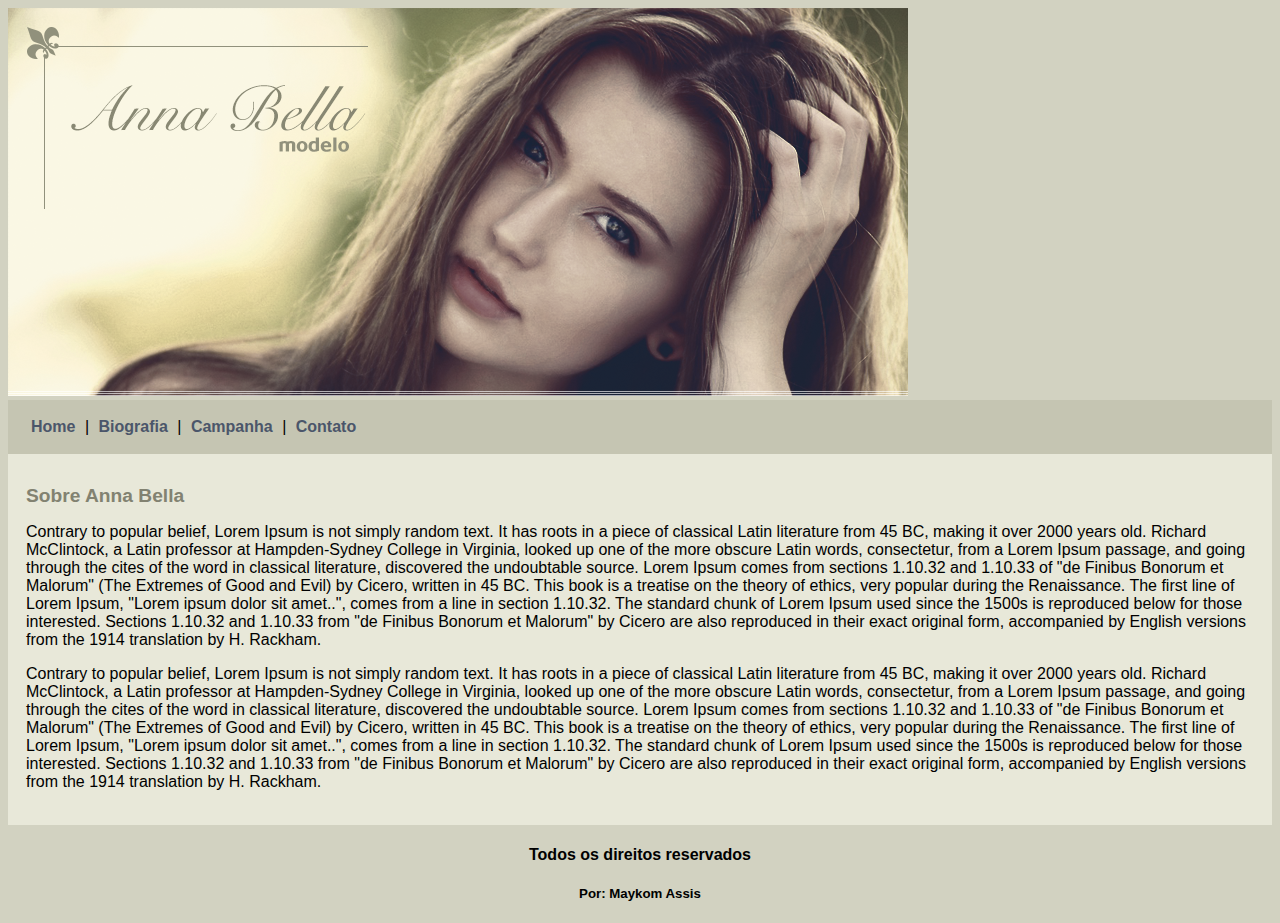
<file: index.html>
<!DOCTYPE html>

<html>

	<head>

		<meta charset="utf-8">
		<meta name="viewport" content="width=device-width, initial-scale=1">

		<title>Anna bela</title>

		<link rel="stylesheet" type="text/css" href="estilo.css">

	</head>

			<body>

				<div id="Prinpipal">

					<img src="imagens/capa.png">

				</div>	

				<div id="menu">
							<a href="index.html"> Home</a> |
							<a href="biografia.html"> Biografia</a>  |
							<a href="campanha.html"> Campanha</a>  |
							<a href="contato.html"> Contato</a>		 
				</div>

				<div id="conteudo">

					<h1>Sobre Anna Bella</h1>

						<p>
							Contrary to popular belief, Lorem Ipsum is not simply random text. It has roots in a piece of classical Latin literature from 45 BC, making it over 2000 years old. Richard McClintock, a Latin professor at Hampden-Sydney College in Virginia, looked up one of the more obscure Latin words, consectetur, from a Lorem Ipsum passage, and going through the cites of the word in classical literature, discovered the undoubtable source. Lorem Ipsum comes from sections 1.10.32 and 1.10.33 of "de Finibus Bonorum et Malorum" (The Extremes of Good and Evil) by Cicero, written in 45 BC. This book is a treatise on the theory of ethics, very popular during the Renaissance. The first line of Lorem Ipsum, "Lorem ipsum dolor sit amet..", comes from a line in section 1.10.32.

	The standard chunk of Lorem Ipsum used since the 1500s is reproduced below for those interested. Sections 1.10.32 and 1.10.33 from "de Finibus Bonorum et Malorum" by Cicero are also reproduced in their exact original form, accompanied by English versions from the 1914 translation by H. Rackham.
						</p>

						<p>
									Contrary to popular belief, Lorem Ipsum is not simply random text. It has roots in a piece of classical Latin literature from 45 BC, making it over 2000 years old. Richard McClintock, a Latin professor at Hampden-Sydney College in Virginia, looked up one of the more obscure Latin words, consectetur, from a Lorem Ipsum passage, and going through the cites of the word in classical literature, discovered the undoubtable source. Lorem Ipsum comes from sections 1.10.32 and 1.10.33 of "de Finibus Bonorum et Malorum" (The Extremes of Good and Evil) by Cicero, written in 45 BC. This book is a treatise on the theory of ethics, very popular during the Renaissance. The first line of Lorem Ipsum, "Lorem ipsum dolor sit amet..", comes from a line in section 1.10.32.

	The standard chunk of Lorem Ipsum used since the 1500s is reproduced below for those interested. Sections 1.10.32 and 1.10.33 from "de Finibus Bonorum et Malorum" by Cicero are also reproduced in their exact original form, accompanied by English versions from the 1914 translation by H. Rackham.
						</p>

				</div> <!-- fim do conteudo-->

				<div>
					
					<h4 class="rodape">Todos os direitos reservados</h4> 
					<h5 class="rodape">Por: Maykom Assis</h5>

				</div>

			</body>

</html>
</file>
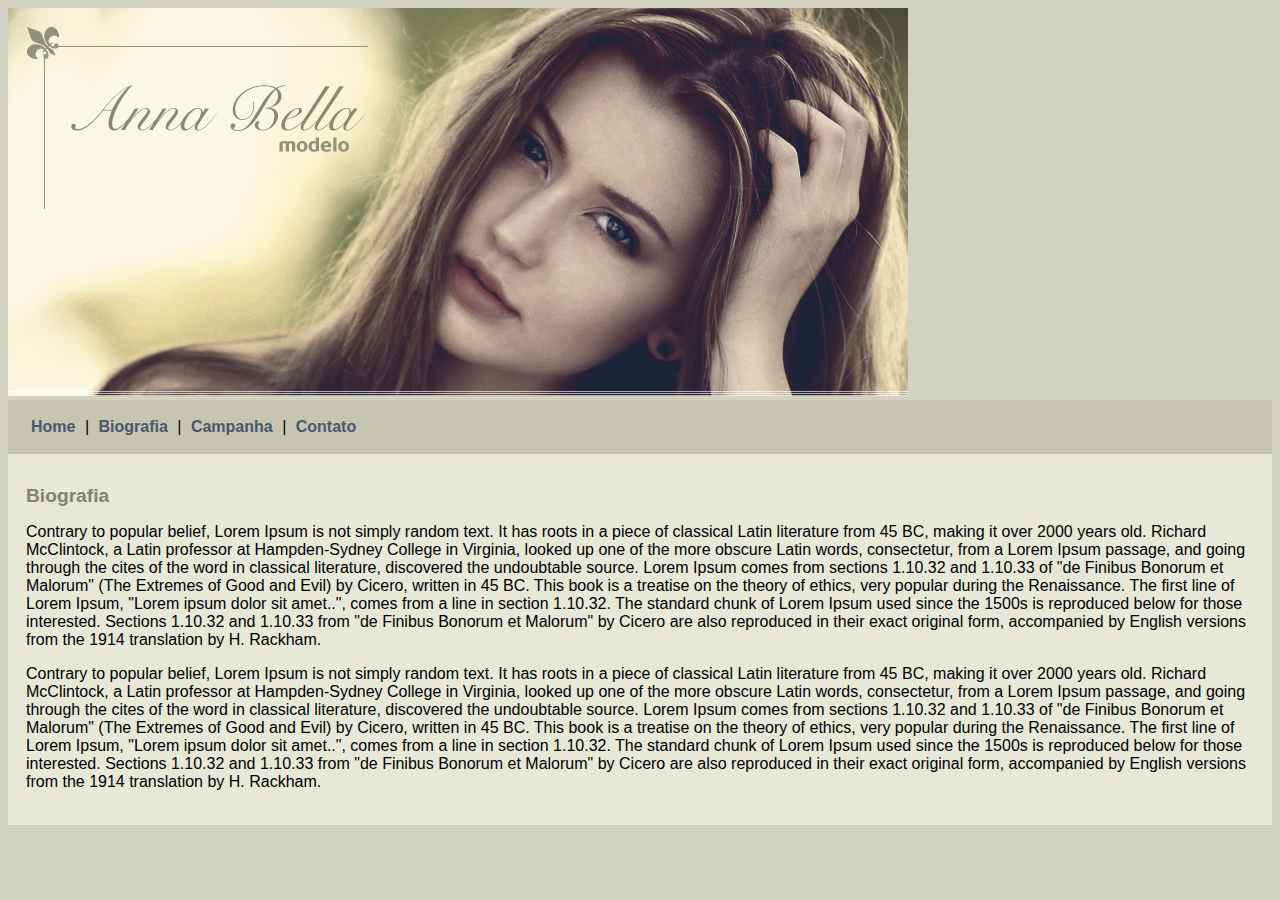
<file: biografia.html>
<!DOCTYPE html>

<html>

	<head>

		<meta charset="utf-8">
		<meta name="viewport" content="width=device-width, initial-scale=1">

		<title>Contato</title>

		<link rel="stylesheet" type="text/css" href="estilo.css">

	</head>

			<body>

				<div id="Prinpipal">

					<img src="imagens/capa.png">

				</div>	

				<div id="menu">
							<a href="index.html"> Home</a> |
							<a href="biografia.html"> Biografia</a>  |
							<a href="campanha.html"> Campanha</a>  |
							<a href="contato.html"> Contato</a>		 
				</div>

				<div id="conteudo">

					<h1>Biografia</h1>

						<p>
							Contrary to popular belief, Lorem Ipsum is not simply random text. It has roots in a piece of classical Latin literature from 45 BC, making it over 2000 years old. Richard McClintock, a Latin professor at Hampden-Sydney College in Virginia, looked up one of the more obscure Latin words, consectetur, from a Lorem Ipsum passage, and going through the cites of the word in classical literature, discovered the undoubtable source. Lorem Ipsum comes from sections 1.10.32 and 1.10.33 of "de Finibus Bonorum et Malorum" (The Extremes of Good and Evil) by Cicero, written in 45 BC. This book is a treatise on the theory of ethics, very popular during the Renaissance. The first line of Lorem Ipsum, "Lorem ipsum dolor sit amet..", comes from a line in section 1.10.32.

	The standard chunk of Lorem Ipsum used since the 1500s is reproduced below for those interested. Sections 1.10.32 and 1.10.33 from "de Finibus Bonorum et Malorum" by Cicero are also reproduced in their exact original form, accompanied by English versions from the 1914 translation by H. Rackham.
						</p>

									<p>
							Contrary to popular belief, Lorem Ipsum is not simply random text. It has roots in a piece of classical Latin literature from 45 BC, making it over 2000 years old. Richard McClintock, a Latin professor at Hampden-Sydney College in Virginia, looked up one of the more obscure Latin words, consectetur, from a Lorem Ipsum passage, and going through the cites of the word in classical literature, discovered the undoubtable source. Lorem Ipsum comes from sections 1.10.32 and 1.10.33 of "de Finibus Bonorum et Malorum" (The Extremes of Good and Evil) by Cicero, written in 45 BC. This book is a treatise on the theory of ethics, very popular during the Renaissance. The first line of Lorem Ipsum, "Lorem ipsum dolor sit amet..", comes from a line in section 1.10.32.

	The standard chunk of Lorem Ipsum used since the 1500s is reproduced below for those interested. Sections 1.10.32 and 1.10.33 from "de Finibus Bonorum et Malorum" by Cicero are also reproduced in their exact original form, accompanied by English versions from the 1914 translation by H. Rackham.
						</p>

			</body>

</html>
</file>
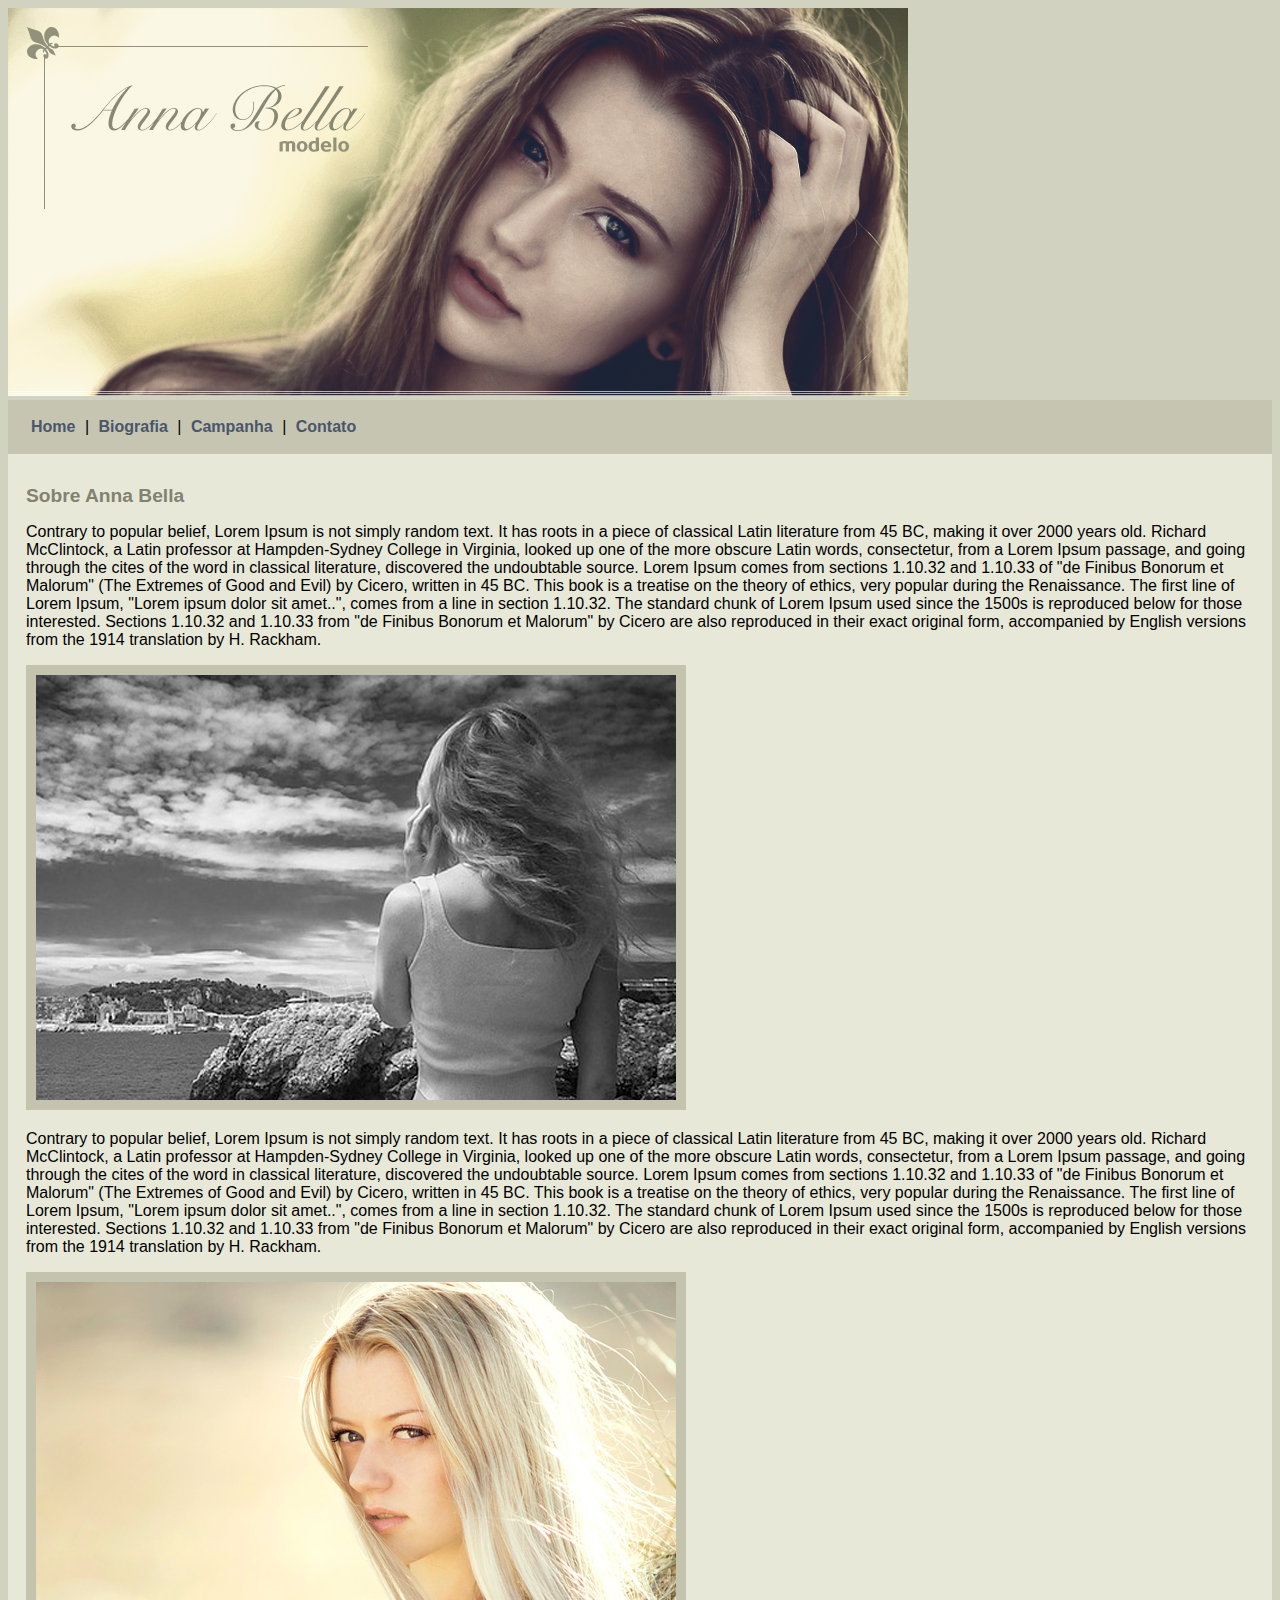
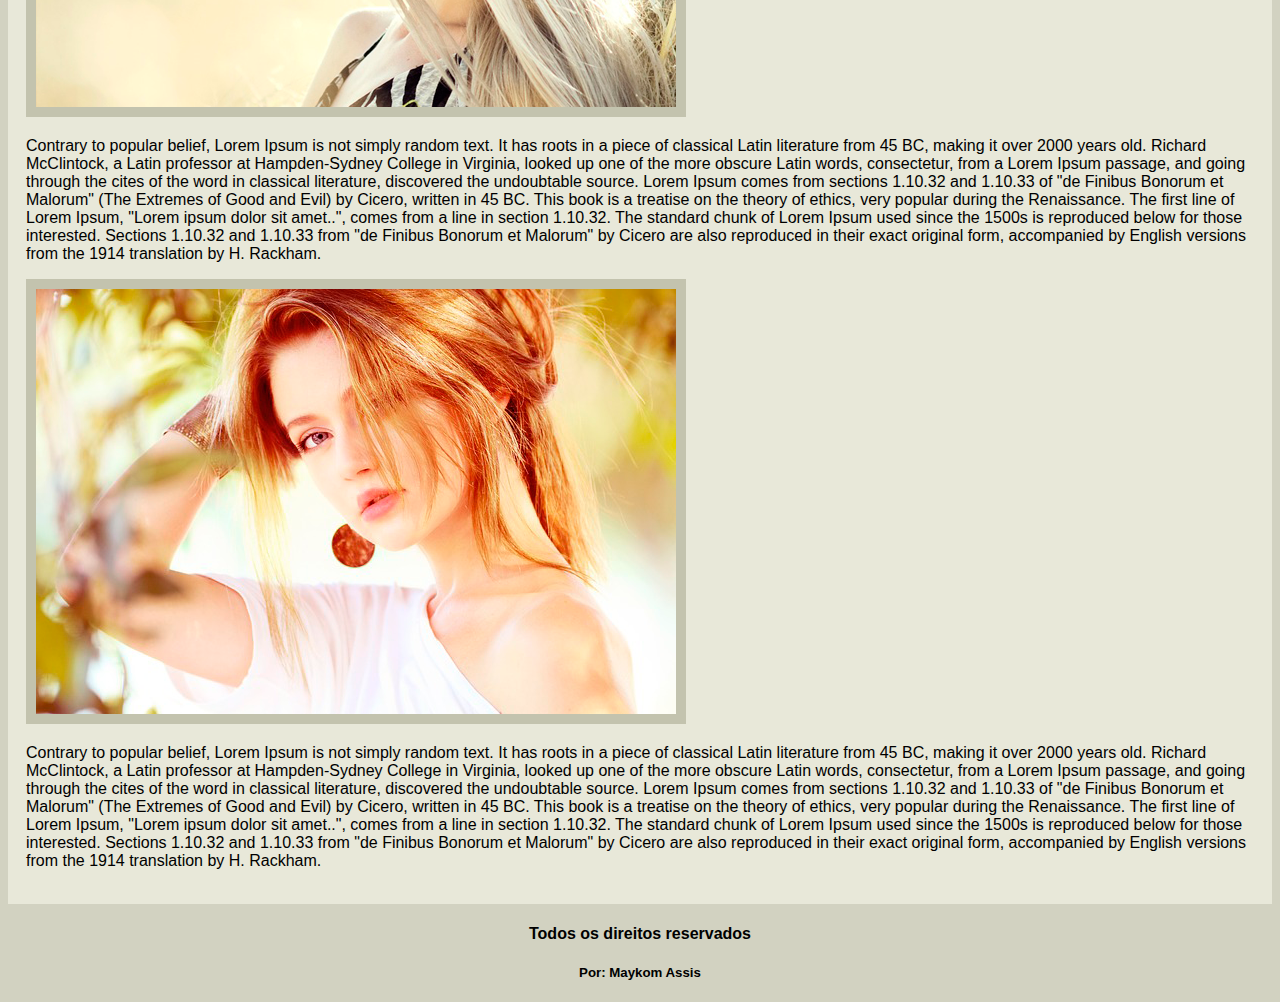
<file: campanha.html>
<!DOCTYPE html>

<html>

	<head>

		<meta charset="utf-8">
		<meta name="viewport" content="width=device-width, initial-scale=1">

		<title>Campanha</title>

		<link rel="stylesheet" type="text/css" href="estilo.css">

	</head>

			<body>

				<div id="Prinpipal">

					<img src="imagens/capa.png">

				</div>	

				<div id="menu">
							<a href="index.html"> Home</a> |
							<a href="biografia.html"> Biografia</a>  |
							<a href="campanha.html"> Campanha</a>  |
							<a href="contato.html"> Contato</a>		 
				</div>

				<div id="conteudo">

					<h1>Sobre Anna Bella</h1>

						<p>
							Contrary to popular belief, Lorem Ipsum is not simply random text. It has roots in a piece of classical Latin literature from 45 BC, making it over 2000 years old. Richard McClintock, a Latin professor at Hampden-Sydney College in Virginia, looked up one of the more obscure Latin words, consectetur, from a Lorem Ipsum passage, and going through the cites of the word in classical literature, discovered the undoubtable source. Lorem Ipsum comes from sections 1.10.32 and 1.10.33 of "de Finibus Bonorum et Malorum" (The Extremes of Good and Evil) by Cicero, written in 45 BC. This book is a treatise on the theory of ethics, very popular during the Renaissance. The first line of Lorem Ipsum, "Lorem ipsum dolor sit amet..", comes from a line in section 1.10.32.

	The standard chunk of Lorem Ipsum used since the 1500s is reproduced below for those interested. Sections 1.10.32 and 1.10.33 from "de Finibus Bonorum et Malorum" by Cicero are also reproduced in their exact original form, accompanied by English versions from the 1914 translation by H. Rackham.
						</p>

						  <img src="imagens/foto1.png" class="img-campanha">

						<p>
									Contrary to popular belief, Lorem Ipsum is not simply random text. It has roots in a piece of classical Latin literature from 45 BC, making it over 2000 years old. Richard McClintock, a Latin professor at Hampden-Sydney College in Virginia, looked up one of the more obscure Latin words, consectetur, from a Lorem Ipsum passage, and going through the cites of the word in classical literature, discovered the undoubtable source. Lorem Ipsum comes from sections 1.10.32 and 1.10.33 of "de Finibus Bonorum et Malorum" (The Extremes of Good and Evil) by Cicero, written in 45 BC. This book is a treatise on the theory of ethics, very popular during the Renaissance. The first line of Lorem Ipsum, "Lorem ipsum dolor sit amet..", comes from a line in section 1.10.32.

	The standard chunk of Lorem Ipsum used since the 1500s is reproduced below for those interested. Sections 1.10.32 and 1.10.33 from "de Finibus Bonorum et Malorum" by Cicero are also reproduced in their exact original form, accompanied by English versions from the 1914 translation by H. Rackham.
						</p>
							 <img src="imagens/foto2.png" class="img-campanha">
						<p>
								Contrary to popular belief, Lorem Ipsum is not simply random text. It has roots in a piece of classical Latin literature from 45 BC, making it over 2000 years old. Richard McClintock, a Latin professor at Hampden-Sydney College in Virginia, looked up one of the more obscure Latin words, consectetur, from a Lorem Ipsum passage, and going through the cites of the word in classical literature, discovered the undoubtable source. Lorem Ipsum comes from sections 1.10.32 and 1.10.33 of "de Finibus Bonorum et Malorum" (The Extremes of Good and Evil) by Cicero, written in 45 BC. This book is a treatise on the theory of ethics, very popular during the Renaissance. The first line of Lorem Ipsum, "Lorem ipsum dolor sit amet..", comes from a line in section 1.10.32.

	The standard chunk of Lorem Ipsum used since the 1500s is reproduced below for those interested. Sections 1.10.32 and 1.10.33 from "de Finibus Bonorum et Malorum" by Cicero are also reproduced in their exact original form, accompanied by English versions from the 1914 translation by H. Rackham.
						</p>
							 <img src="imagens/foto3.png" class="img-campanha">
						<p>
							Contrary to popular belief, Lorem Ipsum is not simply random text. It has roots in a piece of classical Latin literature from 45 BC, making it over 2000 years old. Richard McClintock, a Latin professor at Hampden-Sydney College in Virginia, looked up one of the more obscure Latin words, consectetur, from a Lorem Ipsum passage, and going through the cites of the word in classical literature, discovered the undoubtable source. Lorem Ipsum comes from sections 1.10.32 and 1.10.33 of "de Finibus Bonorum et Malorum" (The Extremes of Good and Evil) by Cicero, written in 45 BC. This book is a treatise on the theory of ethics, very popular during the Renaissance. The first line of Lorem Ipsum, "Lorem ipsum dolor sit amet..", comes from a line in section 1.10.32.

	The standard chunk of Lorem Ipsum used since the 1500s is reproduced below for those interested. Sections 1.10.32 and 1.10.33 from "de Finibus Bonorum et Malorum" by Cicero are also reproduced in their exact original form, accompanied by English versions from the 1914 translation by H. Rackham.
						</p>

				</div> <!-- fim do conteudo-->

				<div>
					
					<h4 class="rodape">Todos os direitos reservados</h4> 
					<h5 class="rodape">Por: Maykom Assis</h5>

				</div>

			</body>

</html>
</file>
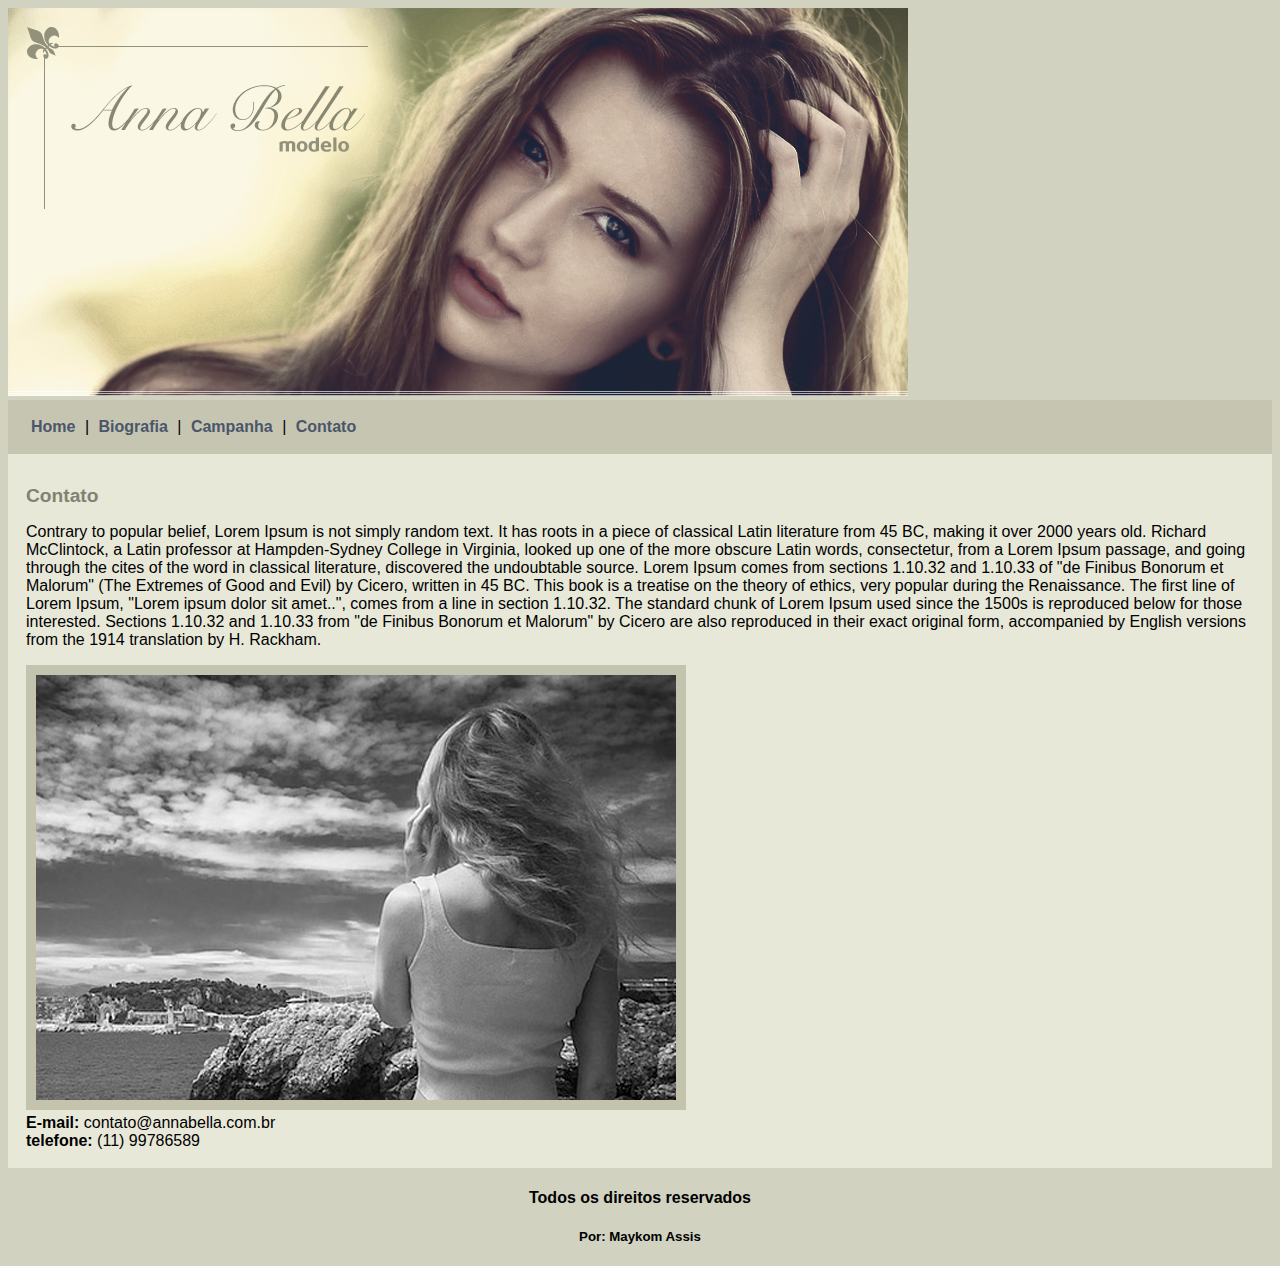
<file: contato.html>
<!DOCTYPE html>

<html>

	<head>

		<meta charset="utf-8">
		<meta name="viewport" content="width=device-width, initial-scale=1">

		<title>Contato</title>

		<link rel="stylesheet" type="text/css" href="estilo.css">

	</head>

			<body>

				<div id="Prinpipal">

					<img src="imagens/capa.png">

				</div>	

				<div id="menu">
							<a href="index.html"> Home</a> |
							<a href="biografia.html"> Biografia</a>  |
							<a href="campanha.html"> Campanha</a>  |
							<a href="contato.html"> Contato</a>		 
				</div>

				<div id="conteudo">

					<h1>Contato</h1>

						<p>
							Contrary to popular belief, Lorem Ipsum is not simply random text. It has roots in a piece of classical Latin literature from 45 BC, making it over 2000 years old. Richard McClintock, a Latin professor at Hampden-Sydney College in Virginia, looked up one of the more obscure Latin words, consectetur, from a Lorem Ipsum passage, and going through the cites of the word in classical literature, discovered the undoubtable source. Lorem Ipsum comes from sections 1.10.32 and 1.10.33 of "de Finibus Bonorum et Malorum" (The Extremes of Good and Evil) by Cicero, written in 45 BC. This book is a treatise on the theory of ethics, very popular during the Renaissance. The first line of Lorem Ipsum, "Lorem ipsum dolor sit amet..", comes from a line in section 1.10.32.

	The standard chunk of Lorem Ipsum used since the 1500s is reproduced below for those interested. Sections 1.10.32 and 1.10.33 from "de Finibus Bonorum et Malorum" by Cicero are also reproduced in their exact original form, accompanied by English versions from the 1914 translation by H. Rackham.
						</p>

						  <img src="imagens/foto1.png" class="img-campanha">

						  <div>

						  	<strong>E-mail:</strong>
						  	contato@annabella.com.br <br>
						  	<strong>telefone:</strong>   (11) 99786589

						  </div>

				</div> <!-- fim do conteudo-->

				<div>
					
					<h4 class="rodape">Todos os direitos reservados</h4> 
					<h5 class="rodape">Por: Maykom Assis</h5>

				</div>

			</body>

</html>
</file>
<file: estilo.css>
body {
	background-color: #d2d2c1 url('imagens/fundo.png'); 
	background-color: #d2d2c1;
	font: 16px arial, helvetica, sans-serif;
}

#Principal {

		width: 900px;
}

#menu {
	background: #c5c5b2;
	padding: 18px;
}


#conteudo {
	background: #e8e8d9;
	padding: 18px;
}

a {
	color: #4b566a;
	text-decoration: none;
	font-weight: bold;
	padding: 5px;
}

.rodape {
	text-align: center; /* alinhar texto do rodape */
}

h1 {
	color: #828271;
	font-size: 1.2em;
}

.img-campanha {
	border: 10px solid #c3c3ae;
}
</file>
